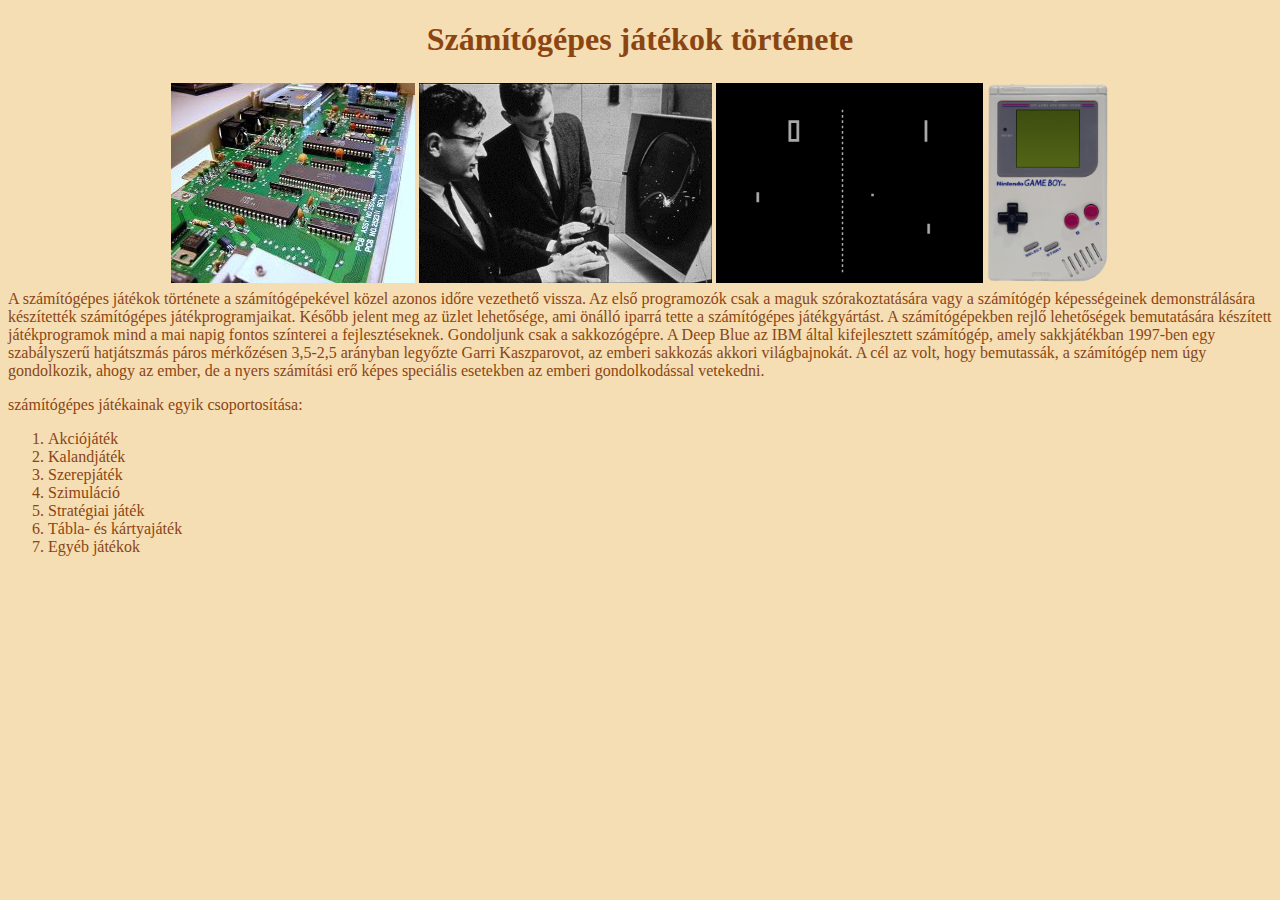
<file: index.html>
<!DOCTYPE html>
<html lang="hu">
<head>
    <meta charset="UTF-8">
    <meta name="viewport" content="width=device-width, initial-scale=1.0">
    <title>számítógépes játékok története</title>
    <link rel="stylesheet" href="./stilus.css">
    <meta http-equiv="refresh" content="5">
</head>
<body>
    <h1>Számítógépes játékok története</h1>
<table>
    <tr>
        <td> <img style="height: 200px;"  src="./képek/c64.png" alt="c64"></td>
        <td><a href="./spacewar.html"> <img style="height: 200px;"  src="./képek/spacewar.png" alt="spacewar"></td>
        <td><a href="./pong.html"><img style="height: 200px;" src="./képek/pong.png" alt="pong"></a></td>
        <td><a href="./gameboy.html"><img style="height: 200px;" src="./képek/gameboy.png" alt="gameboy"></a></td>
    </tr>
</table>
A számítógépes játékok története a számítógépekével közel azonos időre vezethető vissza. Az első programozók csak a maguk szórakoztatására vagy a számítógép képességeinek demonstrálására készítették számítógépes játékprogramjaikat. Később jelent meg az üzlet lehetősége, ami önálló iparrá tette a számítógépes játékgyártást. A számítógépekben rejlő lehetőségek bemutatására készített játékprogramok mind a mai napig fontos színterei a fejlesztéseknek. Gondoljunk csak a sakkozógépre. A Deep Blue az IBM által kifejlesztett számítógép, amely sakkjátékban 1997-ben egy szabályszerű hatjátszmás páros mérkőzésen 3,5-2,5 arányban legyőzte Garri Kaszparovot, az emberi sakkozás akkori világbajnokát. A cél az volt, hogy bemutassák, a számítógép nem úgy gondolkozik, ahogy az ember, de a nyers számítási erő képes speciális esetekben az emberi gondolkodással vetekedni.

<p> számítógépes játékainak egyik csoportosítása:</p>
<ol type="1">
<li>Akciójáték</li>
<li>Kalandjáték</li>
<li>Szerepjáték</li>
<li>Szimuláció</li>
<li>Stratégiai játék</li>
<li>Tábla- és kártyajáték</li>
<li>Egyéb játékok</li>
</ol>
</body>
</html>
</file>
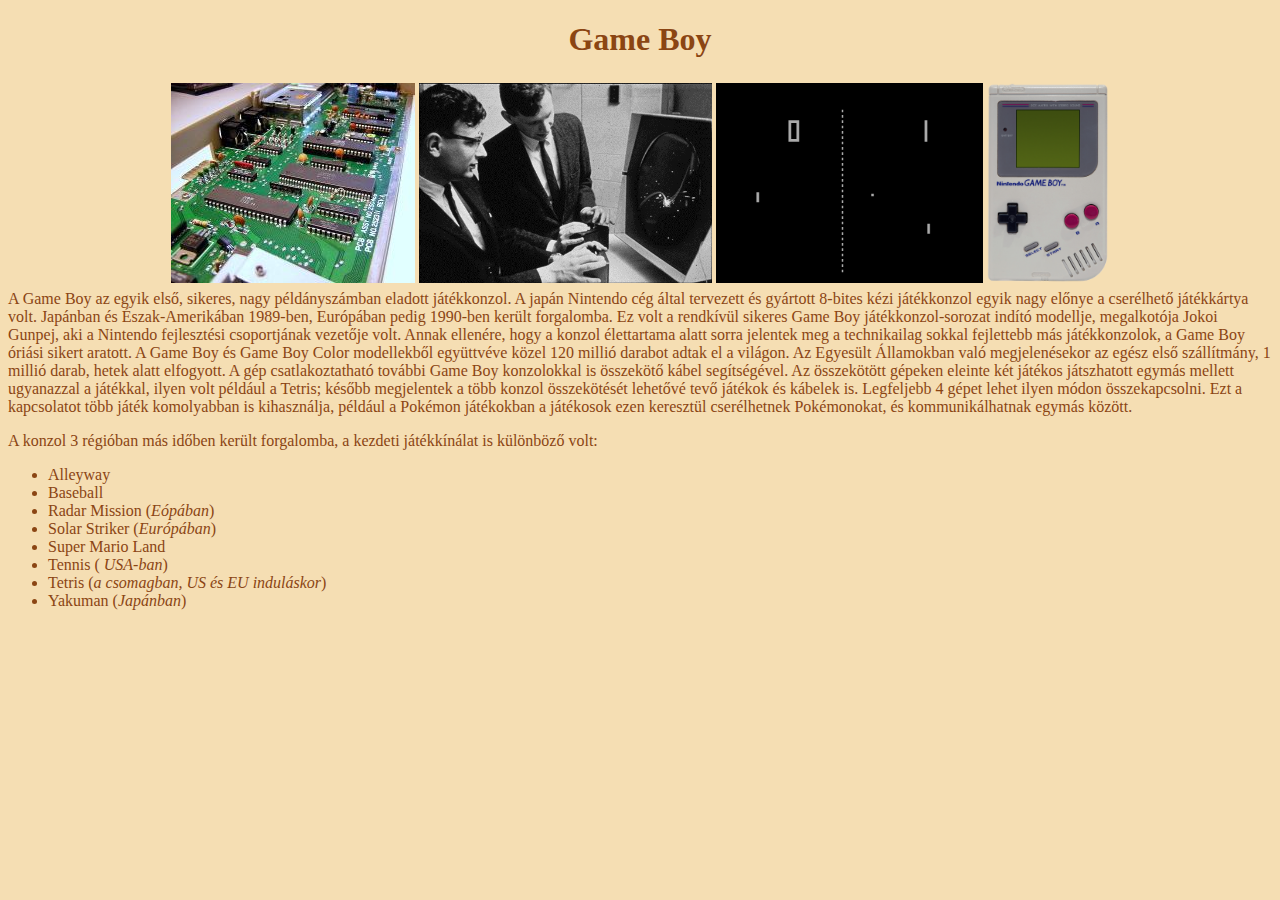
<file: gameboy.html>
<!DOCTYPE html>
<html lang="hu">
<head>
    <meta charset="UTF-8">
    <meta name="viewport" content="width=device-width, initial-scale=1.0">
    <title>game boy</title>
    <link rel="stylesheet" href="./stilus.css">
    <meta http-equiv="refresh" content="5">
</head>
<body>
    <h1>Game Boy</h1>
<table>
    <tr>
        <td><a href="./index.html"> <img style="height: 200px;"  src="./képek/c64.png" alt="c64"> </a></td>
        <td><a href="./spacewar.html"> <img style="height: 200px;"  src="./képek/spacewar.png" alt="spacewar"></a></td>
        <td><a href="./pong.html"><img style="height: 200px;" src="./képek/pong.png" alt="pong"></a></td>
        <td><img style="height: 200px;" src="./képek/gameboy.png" alt="gameboy"></td>
    </tr>
</table>
A Game Boy az egyik első, sikeres, nagy példányszámban eladott játékkonzol. A japán Nintendo cég által tervezett és gyártott 8-bites kézi játékkonzol egyik nagy előnye a cserélhető játékkártya volt. Japánban és Észak-Amerikában 1989-ben, Európában pedig 1990-ben került forgalomba. Ez volt a rendkívül sikeres Game Boy játékkonzol-sorozat indító modellje, megalkotója Jokoi Gunpej, aki a Nintendo fejlesztési csoportjának vezetője volt. Annak ellenére, hogy a konzol élettartama alatt sorra jelentek meg a technikailag sokkal fejlettebb más játékkonzolok, a Game Boy óriási sikert aratott. A Game Boy és Game Boy Color modellekből együttvéve közel 120 millió darabot adtak el a világon. Az Egyesült Államokban való megjelenésekor az egész első szállítmány, 1 millió darab, hetek alatt elfogyott. A gép csatlakoztatható további Game Boy konzolokkal is összekötő kábel segítségével. Az összekötött gépeken eleinte két játékos játszhatott egymás mellett ugyanazzal a játékkal, ilyen volt például a Tetris; később megjelentek a több konzol összekötését lehetővé tevő játékok és kábelek is. Legfeljebb 4 gépet lehet ilyen módon összekapcsolni. Ezt a kapcsolatot több játék komolyabban is kihasználja, például a Pokémon játékokban a játékosok ezen keresztül cserélhetnek Pokémonokat, és kommunikálhatnak egymás között. 
<p>A konzol 3 régióban más időben került forgalomba, a kezdeti játékkínálat is különböző volt:</p>
<ul>
<li>Alleyway</li>
<li>Baseball</li>
<li>Radar Mission (<i>Eópában</i>)</li>
<li>Solar Striker (<i>Európában</i>)</li>
<li>Super Mario Land</li>
<li>Tennis (<i> USA-ban</i>)</li>
<li>Tetris (<i>a csomagban, US és EU induláskor</i>)</li>
<li>Yakuman (<i>Japánban</i>)</li>
</ul>
</body>
</html>
</file>
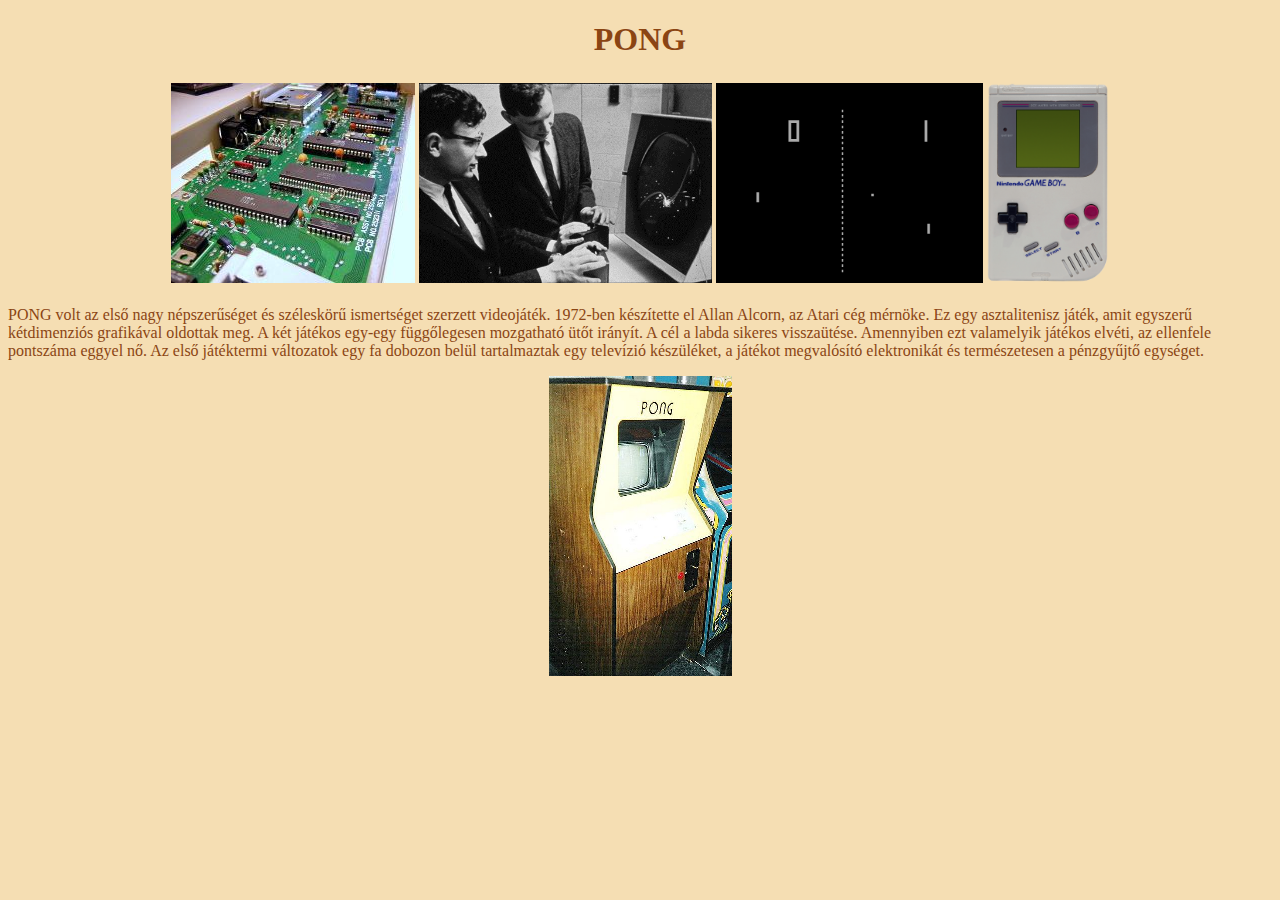
<file: pong.html>
<!DOCTYPE html>
<html lang="hu">
<head>
    <meta charset="UTF-8">
    <meta name="viewport" content="width=device-width, initial-scale=1.0">
    <title>PONG</title>
    <link rel="stylesheet" href="./stilus.css">
    <meta http-equiv="refresh" content="5">
</head>
<body>
    <h1>PONG</h1>
<table>
    <tr>
        <td><a href="./index.html"><img style="height: 200px;"  src="./képek/c64.png" alt="c64"></a></td>
        <td><a href="./spacewar.html"> <img style="height: 200px;"  src="./képek/spacewar.png" alt="spacewar"></a></td>
        <td><img style="height: 200px;" src="./képek/pong.png" alt="pong"></td>
        <td><a href="./gameboy.html"><img style="height: 200px;" src="./képek/gameboy.png" alt="gameboy"></a></td>
    </tr>
</table>
<p> PONG volt az első nagy népszerűséget és széleskörű ismertséget szerzett videojáték. 1972-ben készítette el Allan Alcorn, az Atari cég mérnöke. Ez egy asztalitenisz játék, amit egyszerű kétdimenziós grafikával oldottak meg. A két játékos egy-egy függőlegesen mozgatható ütőt irányít. A cél a labda sikeres visszaütése. Amennyiben ezt valamelyik játékos elvéti, az ellenfele pontszáma eggyel nő.
Az első játéktermi változatok egy fa dobozon belül tartalmaztak egy televízió készüléket, a játékot megvalósító elektronikát és természetesen a pénzgyűjtő egységet.</p>
<img id="pongdoboz" src="./képek/pongdoboz.png" alt="">
</body>
</html>
</file>
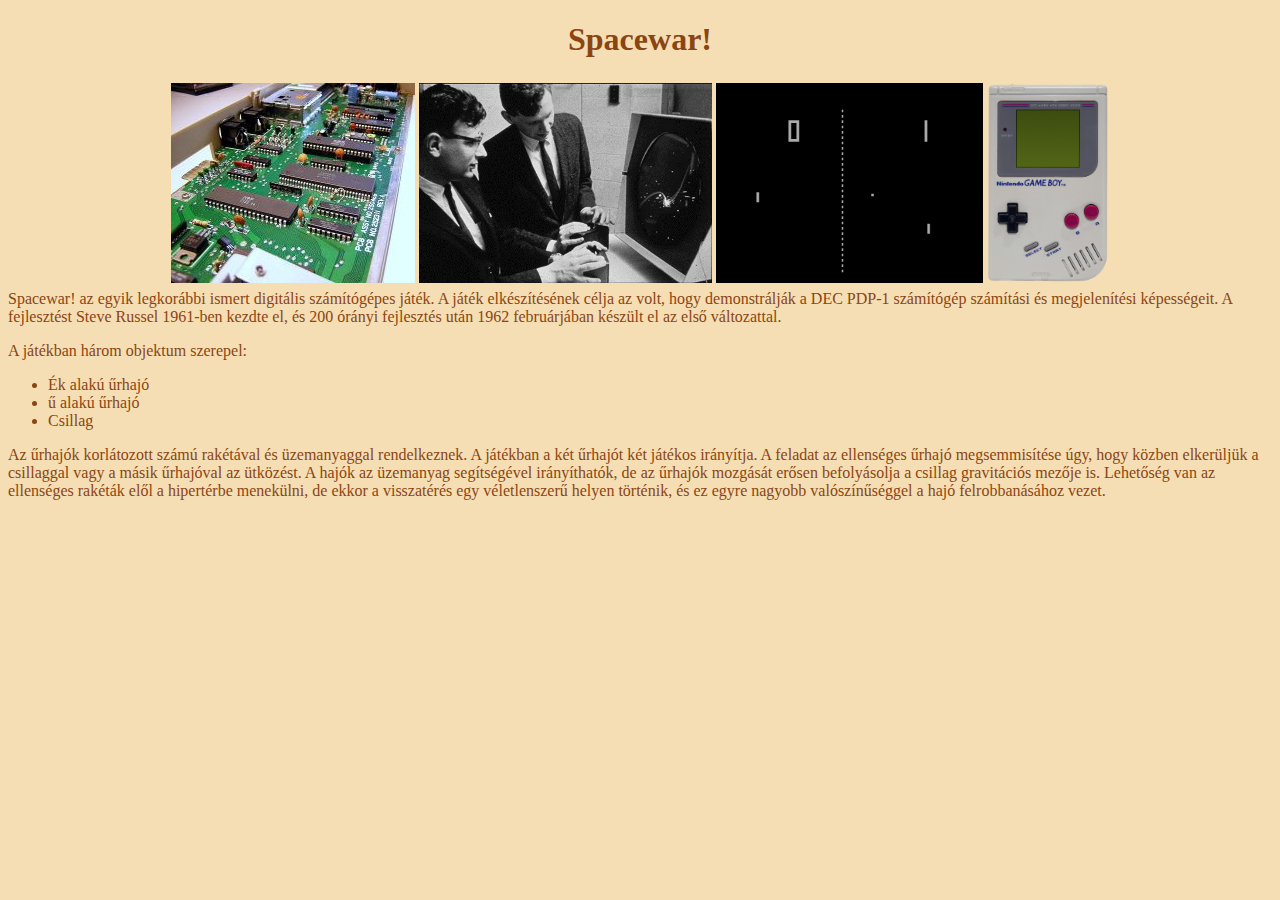
<file: spacewar.html>
<!DOCTYPE html>
<html lang="hu">
<head>
    <meta charset="UTF-8">
    <meta name="viewport" content="width=device-width, initial-scale=1.0">
    <title>spacewar</title>
    <link rel="stylesheet" href="./stilus.css">
    <meta http-equiv="refresh" content="5">
</head>
<body>
    <h1>Spacewar!</h1>
<table>
    <tr>
        <td><a href="./index.html"><img style="height: 200px;"  src="./képek/c64.png" alt="c64"></a></td>
        <td><img style="height: 200px;"  src="./képek/spacewar.png" alt="spacewar"></td>
        <td><a href="./pong.html"><img style="height: 200px;" src="./képek/pong.png" alt="pong"></a></td>
        <td><a href="./gameboy.html"><img style="height: 200px;" src="./képek/gameboy.png" alt="gameboy"></a></td>
    </tr>
</table>
Spacewar!
az egyik legkorábbi ismert digitális számítógépes játék. A játék elkészítésének célja az volt, hogy demonstrálják a DEC PDP-1 számítógép számítási és megjelenítési képességeit. A fejlesztést Steve Russel 1961-ben kezdte el, és 200 órányi fejlesztés után 1962 februárjában készült el az első változattal.
<p>A játékban három objektum szerepel:</p>
<ul>
<li>Ék alakú űrhajó</li>
<li>ű alakú űrhajó</li>
<li>Csillag</li>
</ul>
Az űrhajók korlátozott számú rakétával és üzemanyaggal rendelkeznek. A játékban a két űrhajót két játékos irányítja. A feladat az ellenséges űrhajó megsemmisítése úgy, hogy közben elkerüljük a csillaggal vagy a másik űrhajóval az ütközést. A hajók az üzemanyag segítségével irányíthatók, de az űrhajók mozgását erősen befolyásolja a csillag gravitációs mezője is. Lehetőség van az ellenséges rakéták elől a hipertérbe menekülni, de ekkor a visszatérés egy véletlenszerű helyen történik, és ez egyre nagyobb valószínűséggel a hajó felrobbanásához vezet.
</body>
</html>
</file>
<file: stilus.css>
body{
    background-color: wheat;
    color: saddlebrown;
}
h1{
    text-align: center;
}
table{
    margin: auto;
}
#pongdoboz{
 display: block;
 margin: auto;

}
</file>
